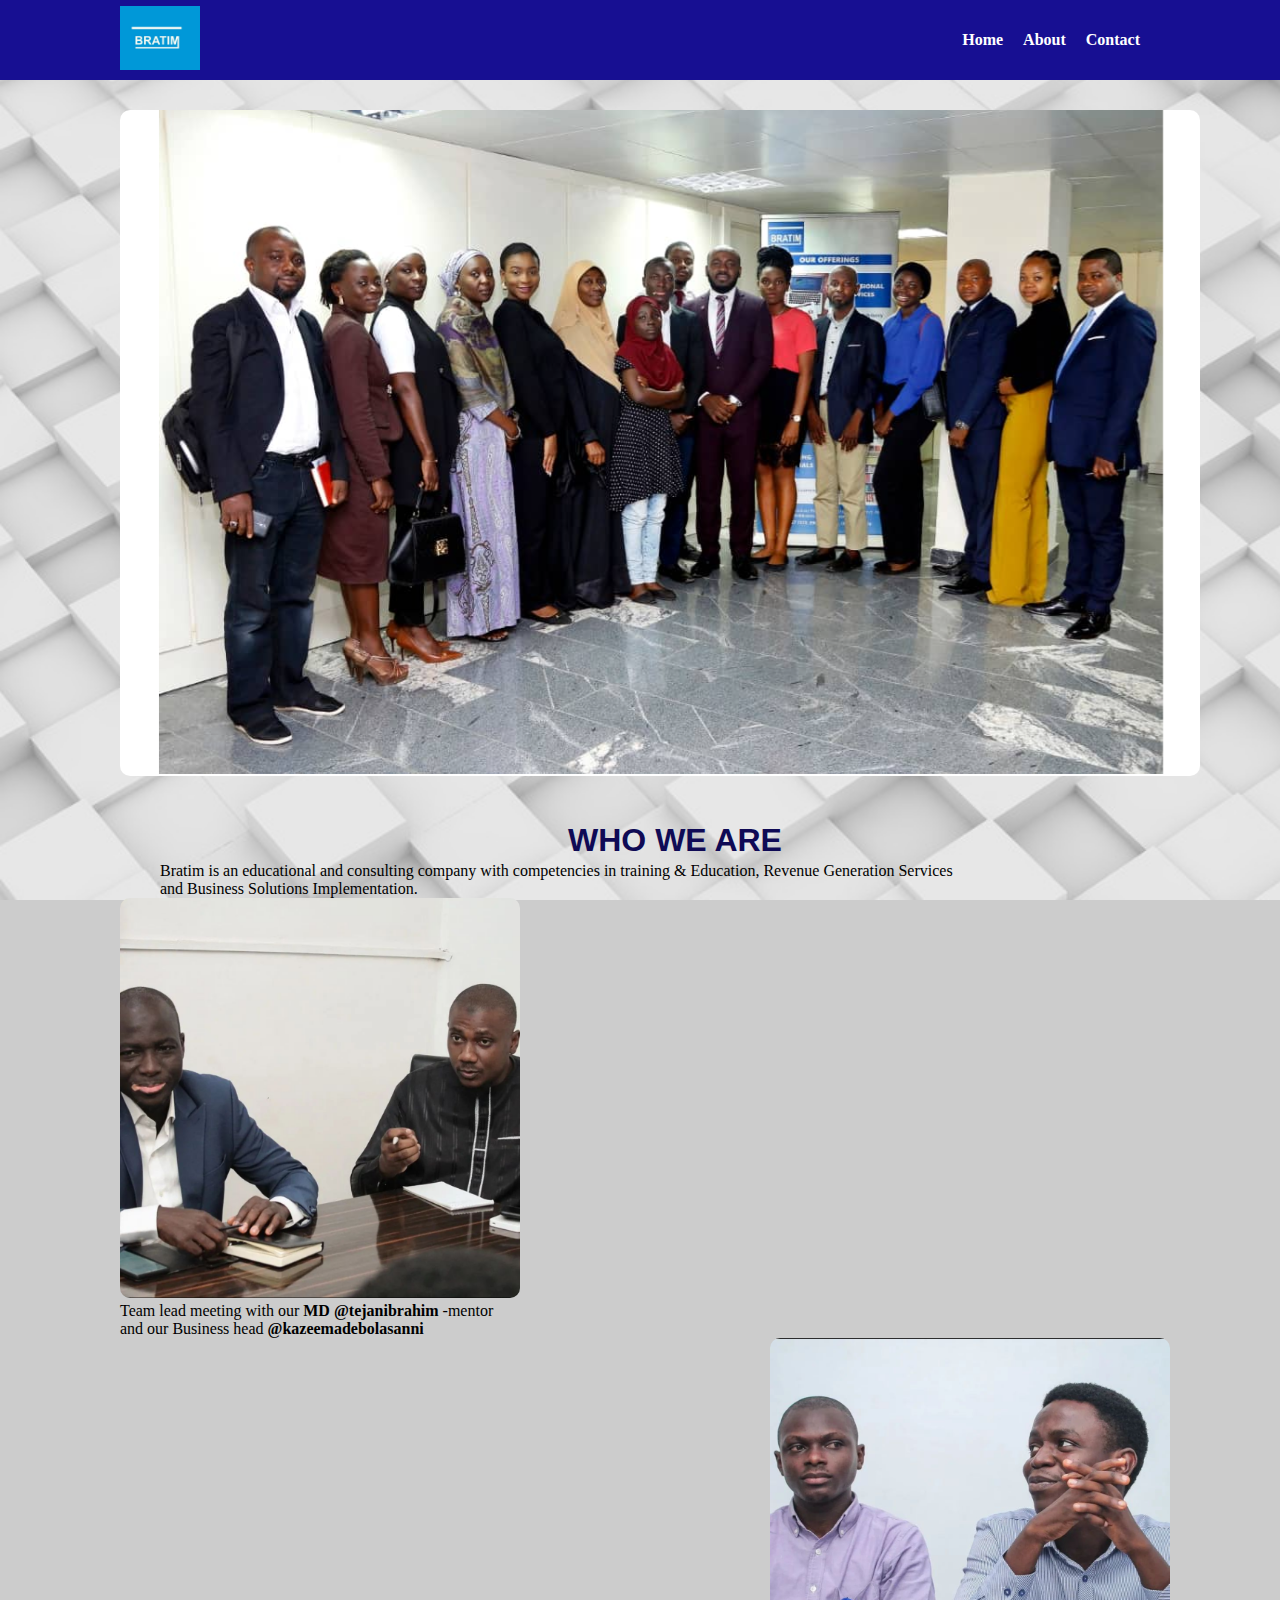
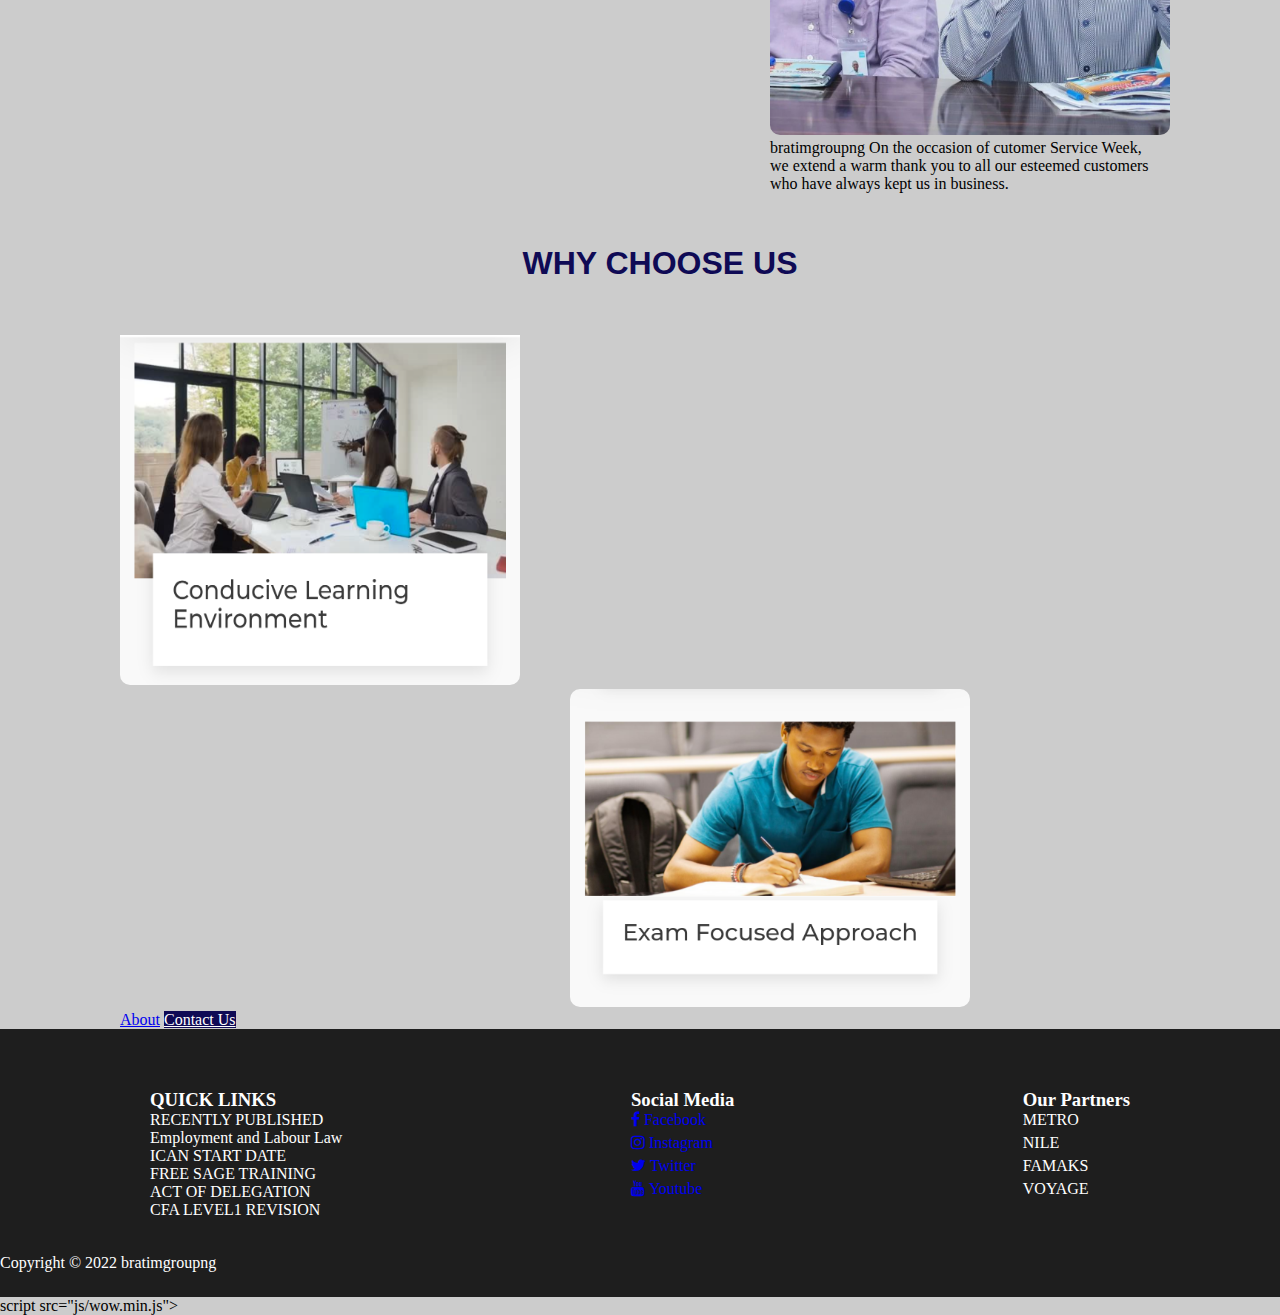
<file: index.html>
<!DOCTYPE html>
<html lang="en">
<head>
    <meta charset="UTF-8">
    <meta http-equiv="X-UA-Compatible" content="IE=edge">
    <meta name="viewport" content="width=device-width, initial-scale=1.0">
    <title>First Project</title>
    <link rel="stylesheet" href="style.css">
    <link rel="icon" href="./images/BRATIM (2).png">
<link rel="stylesheet" href="fonts/font-awesome.min.css">
    <link rel="stylesheet" href="https://cdn.jsdelivr.net/npm/bootstrap@4.6.2/dist/css/bootstrap.min.css" integrity="sha384-xOolHFLEh07PJGoPkLv1IbcEPTNtaed2xpHsD9ESMhqIYd0nLMwNLD69Npy4HI+N" crossorigin="anonymous">
<link
          rel="stylesheet"
          href="https://cdnjs.cloudflare.com/ajax/libs/animate.css/4.1.1/animate.min.css"
        />
</head>
    
<body>

     <!-- nav section below  -->
    <nav class="navbar">
      <div class="container">
        <div class="mrs"><a href="index.html"><img src="./images/BRATIM (2).png" height="64px" width="80px" alt=""></a></div>
        <ul>
            <li> 
                <a href="index.html">Home</a> 
            </li>
            <li> 
                <a href="about.html">About</a> 
            </li>
            <li> 
                <a href="contact.html">Contact</a> 
            </li>

        </ul>
      </div>
    </nav>
    <!-- nav section above  -->
    

   <!-- header section below  -->


   <header class="header">
    <div class="container">
        <div class="header-content">
            <img style="max-width:fit-content ; border-radius: 10px;" src="./images/bratim.png"  alt="">
            



            <h1 style="margin-left: 30px; margin-top: 40px;" >WHO WE ARE</h1>
            <p style="margin-left: 40px;">Bratim is an educational and consulting company with competencies in training & Education, Revenue Generation Services and Business Solutions Implementation.</p>


<figure>
    <img style="border-radius: 10px;" src="./images/hhh-yy.png"class="wow bounceInUp animate__animated animate__bounce animate__delay-2s width="900px" height="400px" alt="">
    <figcaption>Team lead meeting with our  <b> MD @tejanibrahim</b> -mentor <br> and our Business head <b>@kazeemadebolasanni</b>  </figcaption>

    
</figure>

<figure> 
    <img style="margin-left: 650px; border-radius: 10px;" src="./images/mr-peter.png" alt="">
    <figcaption style="margin-left: 650px;">bratimgroupng On the occasion of cutomer Service Week,  <br>we extend a warm thank you to all our esteemed customers <br> who have always kept us in business.</figcaption>
</figure>
          

<h1 class="MS">WHY CHOOSE US</h1>


<figure>
    <img style="border-radius: 10px;" class="mss" src="./images/jjj.png" width="900px" height="400px" alt="">
</figure>


<figure>
    <img style="margin-left: 450px; border-radius: 10px;" src="./images/pph.png" alt="">
</figure>

        

            <a href="about.html" class="btn btn-dark">About</a>
            <a href="contact.html" class="btn contact-btn">Contact Us</a>
        </div>
        
    </div>
   </header>


  <!-- header section above  -->
   

  <footer class="boxes">
    <div class="container">

        <div class="footer-box">
         <h3>QUICK LINKS</h3>
         <p>RECENTLY PUBLISHED
         <br>Employment and Labour Law <br>ICAN START DATE <br>FREE SAGE TRAINING <br>ACT OF DELEGATION <br>CFA LEVEL1 REVISION</p>
         
        </div>
                <div class="footer-box">
         <h3> Social Media </h3>
         <ul>
            <li><a href="#"><i class="fa fa-facebook"> Facebook</i></a></li>
            <li><a href="#"><i class="fa fa-instagram"> Instagram</i> </a></li>
            <li><a href="#"><i class="fa fa-twitter"> Twitter</i> </a></li>
            <li><a href="#"><i class="fa fa-youtube"> Youtube</i></a></li>
         </ul>
        </div>
        <div class="footer-box">
         <h3> Our Partners</h3>
         <ul>
            <li>METRO</li>
            <li>NILE</li>
            <li>FAMAKS</li>
            <li>VOYAGE</li>
         </ul>
        </div>

    </div>
    <p class="text-center">Copyright &copy; 2022 bratimgroupng</p>
</footer>







</body>
                          
script src="js/wow.min.js"></script>
              <script>
              new WOW().init();
              </script>
                          
<script src="https://cdn.jsdelivr.net/npm/bootstrap@4.6.2/dist/js/bootstrap.min.js" integrity="sha384-+sLIOodYLS7CIrQpBjl+C7nPvqq+FbNUBDunl/OZv93DB7Ln/533i8e/mZXLi/P+" crossorigin="anonymous"></script>

<script src="https://cdn.jsdelivr.net/npm/bootstrap@4.6.2/dist/js/bootstrap.bundle.min.js" integrity="sha384-Fy6S3B9q64WdZWQUiU+q4/2Lc9npb8tCaSX9FK7E8HnRr0Jz8D6OP9dO5Vg3Q9ct" crossorigin="anonymous"></script>

</html>
</file>
<file: style.css>
*{
    padding: 0px;
    margin: 0px;
    box-sizing: border-box;
}

.container{
    max-width: 1100px;
    margin: 0px auto;
    padding: 0px 30px;
}
 

/* beginning of nav style  */

.navbar{
    background-color: rgb(23, 15, 146);
    color: #fff;
    height: 80px;
}

.navbar a{
    color: #fff;
    text-decoration: none;
    font-weight: bold;
}

li{
    list-style-type: none;
}

.logo{
    font-weight: bold;
    font-size: xx-large;
    
}

.navbar .container{
    display: flex;
    justify-content: space-between;
    align-items: center;
    height: 100%;
}

.navbar ul{
    display: flex;
}

.navbar ul li{
   margin-right: 20px;
}

.navbar ul li a:hover{
    color: rgb(166, 161, 240);
    /* border-bottom: 0.5px solid #fff; */
}

/* end of nav style  */



/* start of header style  */




.header img{
    max-width: 400px;
}

.header .container{
    display: flex;
    justify-content: space-between;
    align-items: center;
    margin-top: 30px;
}

.header-content h1{
color: rgb(15, 10, 85);
font-weight: bolder;
font-size: xx-large;
font-family: Arial, Helvetica, sans-serif;
line-height: 1.3;
text-align: center;
}

.header-content p{
    width: 75%;
}
.contact-btn{
    background-color: rgb(15, 10, 85)!important;
    color: #fff!important;
}

.contact-btn:hover{
    background-color: rgb(255, 255, 255)!important;
    color: rgb(15, 10, 85)!important;
    font-weight: bold;
    border: 1px solid rgb(15, 10, 85)!important;;
    border-radius: 30px;
}
/* end of header style  */


/* start of content  */




.boxes{
    background-color: rgb(15, 10, 85);
    color: #fff;
    margin-top: 25px;
    margin-bottom: 0px;
    padding: 25px 0px;
}

.boxes .container{
    display: flex;
    justify-content: space-between;
}

.box{
    background-color: rgb(35, 27, 141);
    padding: 15px 20px;
    margin: 20px 10px;
    border-radius: 5px;
    box-shadow: 0 3px 5px rgba(0, 0, 0, 0.6);
}

/* End of content  */



/* footer  */

footer.boxes .container{
    flex: 1;
    display: flex;
    justify-content: space-between;
}

footer.boxes{
    background-color: rgb(30, 30, 30);
    color: #fff;
    margin-top: 0px;
    margin-bottom: 0px;
    padding: 25px 0px;
}

.footer-box{
    padding: 15px 20px;
    margin: 20px 10px;
}
.footer-box li{
    padding-bottom: 5px;
}

/* End footer  */

.MS{
    text-align: center;
    margin-top: 50PX;
    color: #000;
}


    
body{
    background-image: url(./images/sani.jpg);
    background-color: #cccccc;
    background-repeat: no-repeat;
    background-size: cover; 
    background-attachment: fixed;

}


.header-content .how{
    color: rgb(250, 245, 245);
    background-color: rgb(0, 81, 255);
    margin-top: 30px;
    
    margin-left: 200px;
    border-radius: 300px;

}

.mss{
    padding-top: 50px;
}

.how{
    margin-bottom: 30px;
    background:linear-gradient(45deg, blue, rgb(245, 245, 248), blue)


}
</file>
